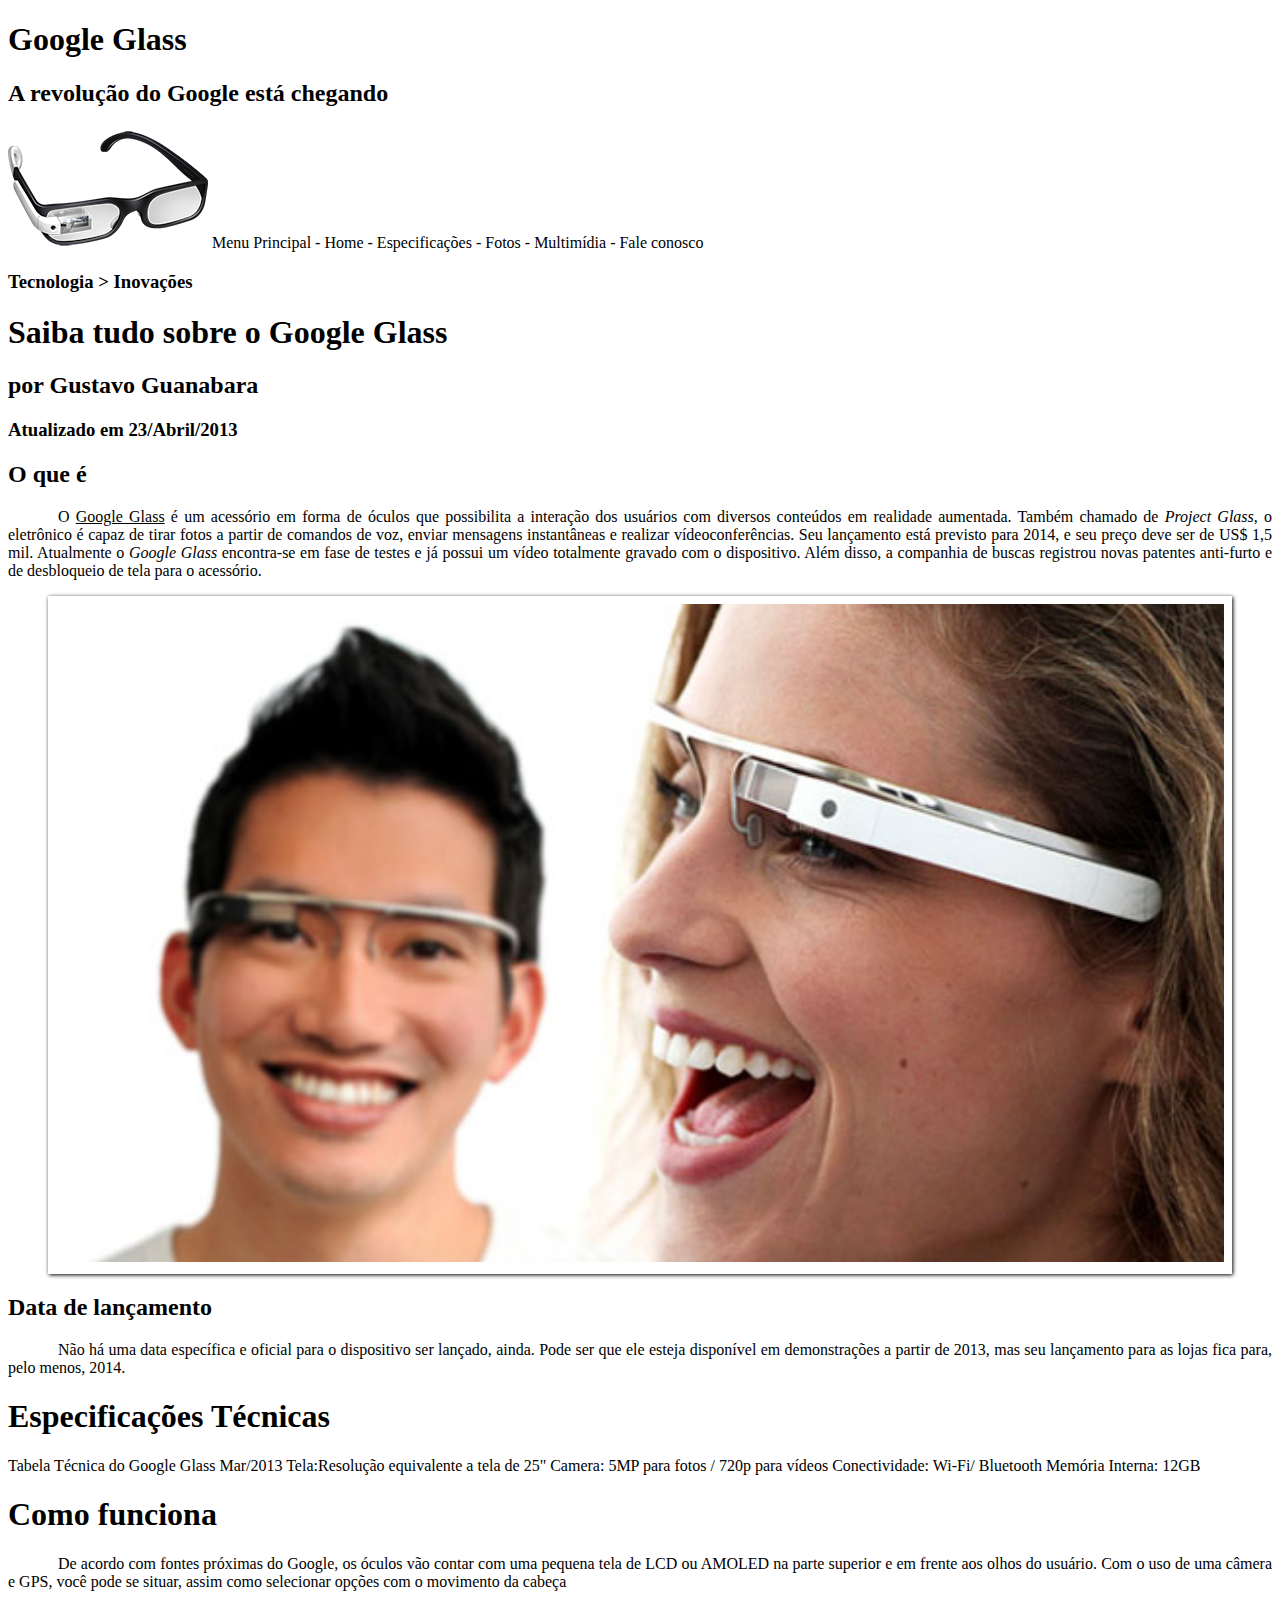
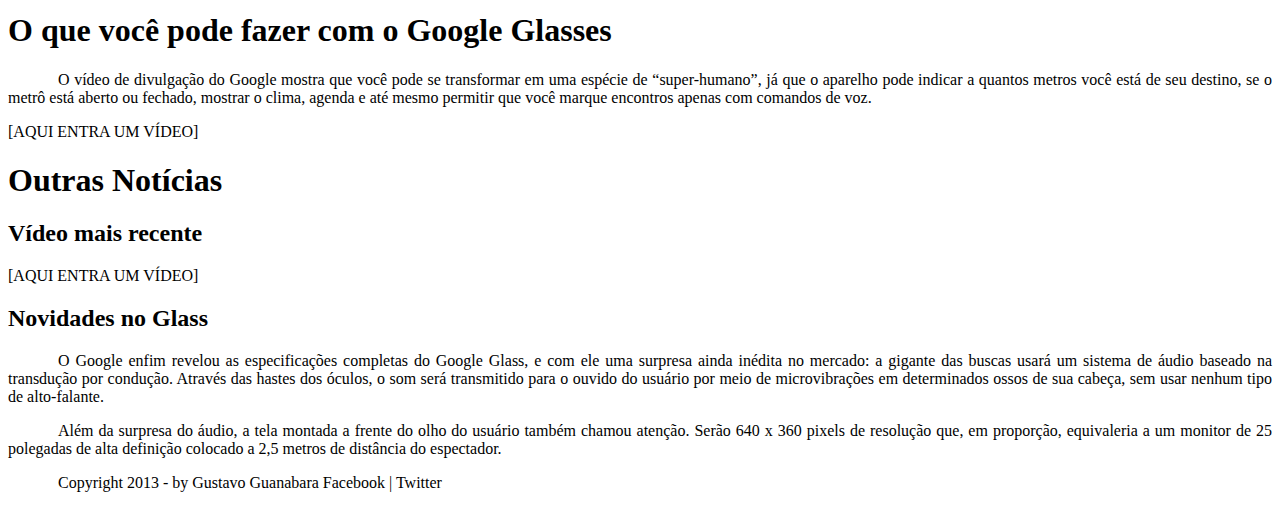
<file: CursodeHTML5/curso-html5-pacote01/projeto-glass-html5/index.html>
<!DOCTYPE html>

<html>
<head>
  <meta charset="utf-8"/>
  <title> Tudo sobre Google Glass</title>
  <link rel="stylesheet" type="text/css" href="_css/estilo.css"></link>

</head>
<body>
<div id="interface">

  <header id="cabecalho">
  <hgroup>
  <h1>Google Glass</h1>
  <h2>A revolução do Google está chegando</h2>
  </hgroup>

  <img src="_imagens/glass-oculos-preto-peq.png">

  Menu Principal
  - Home
  - Especificações
  - Fotos
  - Multimídia
  - Fale conosco
  </header>

  <hgroup>
  <h3>Tecnologia > Inovações</h3>
  <h1>Saiba tudo sobre o Google Glass</h1>
  <h2>por Gustavo Guanabara</h2>
  <h3>Atualizado em 23/Abril/2013</h3>
  </hgroup>



  <h2>O que é</h2>
  <p>O <span style="text-decoration: underline;">Google Glass</span> é um acessório em forma de óculos que possibilita a interação dos usuários com diversos conteúdos em realidade aumentada. Também chamado de <i>Project Glass</i>, o eletrônico é capaz de tirar fotos a partir de comandos de voz, enviar mensagens instantâneas e realizar vídeo&shy;con&shy;ferên&shy;cias. Seu lançamento está previsto para 2014, e seu preço deve ser de US$ 1,5 mil. Atualmente o <em>Google Glass</em> encontra-se em fase de testes e já possui um vídeo totalmente gravado com o dispositivo. Além disso, a companhia de buscas registrou novas patentes anti-furto e de desbloqueio de tela para o acessório.</p>
  <figure class="foto-legenda">
      <img src="_imagens/glass-quadro-homem-mulher.jpg" />
      <figcaption>
            <h3>Google glass</h3>
            <p>Uma nova maneira de ver o mundo.</p>
      </figcaption>
  </figure>
  <h2>Data de lançamento</h2>
  <p>Não há uma data específica e oficial para o dispositivo ser lançado, ainda. Pode ser que ele esteja disponível em demonstrações a partir de 2013, mas seu lançamento para as lojas fica para, pelo menos, 2014.</p>

  <h1>Especificações Técnicas</h1>
  Tabela Técnica do Google Glass Mar/2013

  Tela:Resolução equivalente a tela de 25"
  Camera: 5MP para fotos / 720p para vídeos
  Conectividade: Wi-Fi/ Bluetooth
  Memória Interna: 12GB

  <h1>Como funciona</h1>
  <p>De acordo com fontes próximas do Google, os óculos vão contar com uma pequena tela de LCD ou AMOLED na parte superior e em frente aos olhos do usuário. Com o uso de uma câmera e GPS, você pode se situar, assim como selecionar opções com o movimento da cabeça</p>

  <h1>O que você pode fazer com o Google Glasses</h1>
  <p>O vídeo de divulgação do Google mostra que você pode se transformar em uma espécie de “super-<wbr/>humano”, já que o aparelho pode indicar a quantos metros você está de seu destino, se o metrô está aberto ou fechado, mostrar o clima, agenda e até mesmo permitir que você marque encontros apenas com comandos de voz.</p>

  [AQUI ENTRA UM VÍDEO]

  <h1>Outras Notícias</h1>
  <h2>Vídeo mais recente</h2>

  [AQUI ENTRA UM VÍDEO]

  <h2>Novidades no Glass</h2>
  <p>O Google enfim revelou as especificações completas do Google Glass, e com ele uma surpresa ainda inédita no mercado: a gigante das buscas usará um sistema de áudio baseado na transdução por condução. Através das hastes dos óculos, o som será transmitido para o ouvido do usuário por meio de microvibrações em determinados ossos de sua cabeça, sem usar nenhum tipo de alto-falante.</p>

  <p>Além da surpresa do áudio, a tela montada a frente do olho do usuário também chamou atenção. Serão 640 x 360 pixels de resolução que, em proporção, equivaleria a um monitor de 25 polegadas de alta definição colocado a 2,5 metros de distância do espectador.</p>

  <p>Copyright 2013 - by Gustavo Guanabara
  Facebook | Twitter</p>

</div>
</body>
</html>
</file>
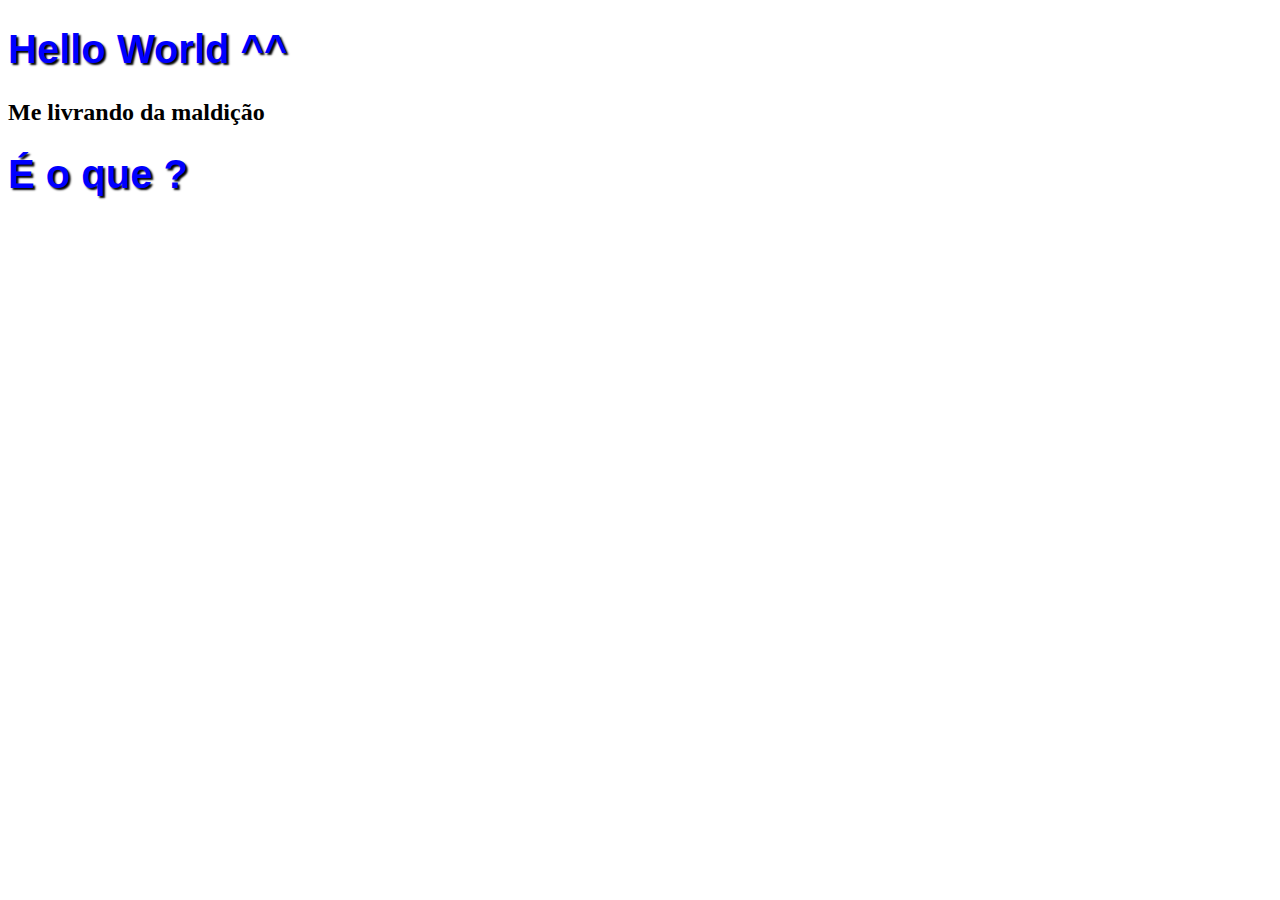
<file: helloWord.html>
<!DOCTYPE html>
<html>
<head lang="pt-br">
  <meta charset="utf-8"/>
  <title>Olá Mundo </title>
  <style>
        h1{
          font-family: Arial;
          font-size: 30pt;
          color: blue;
          text-shadow: 2px 2px 2px black; //Deslocamento Lateral,Vertical,Espalhamento da sombra
        }
  </style>
</head>
<body>
    <h1> Hello World ^^ </h1>
    <h2>Me livrando da maldição</h2>
    <h1>É o que ?</h1>
</body>
</html>
</file>
<file: CursodeHTML5/curso-html5-pacote01/projeto-glass-html5/_css/estilo.css>
@@charset "UTF-8";

body{
  background-color: white;
  color: rgba(0,0,0,1);
}
p{
  text-align: justify;
  text-indent: 50px;
}

/* formatação de imagens com legenda*/
figure.foto-legenda {
  position: relative;
  border: 8px solid white;
  box-shadow: 1px 1px 4px black;
}

figure.foto-legenda img {
  width: 100%;
  height: 100%;
}

figure.foto-legenda figcaption {
  opacity:0;
  position: absolute;
  top: 0px;
  background-color: rgba(0,0,0,0.4);
  color: white;
  width: 100%;
  height: 100%;
  padding: 10%;
  box-sizing: border-box;
  transition: opacity 1s;
}

figure.foto-legenda:hover figcaption{
  opacity: 1;
}
</file>
